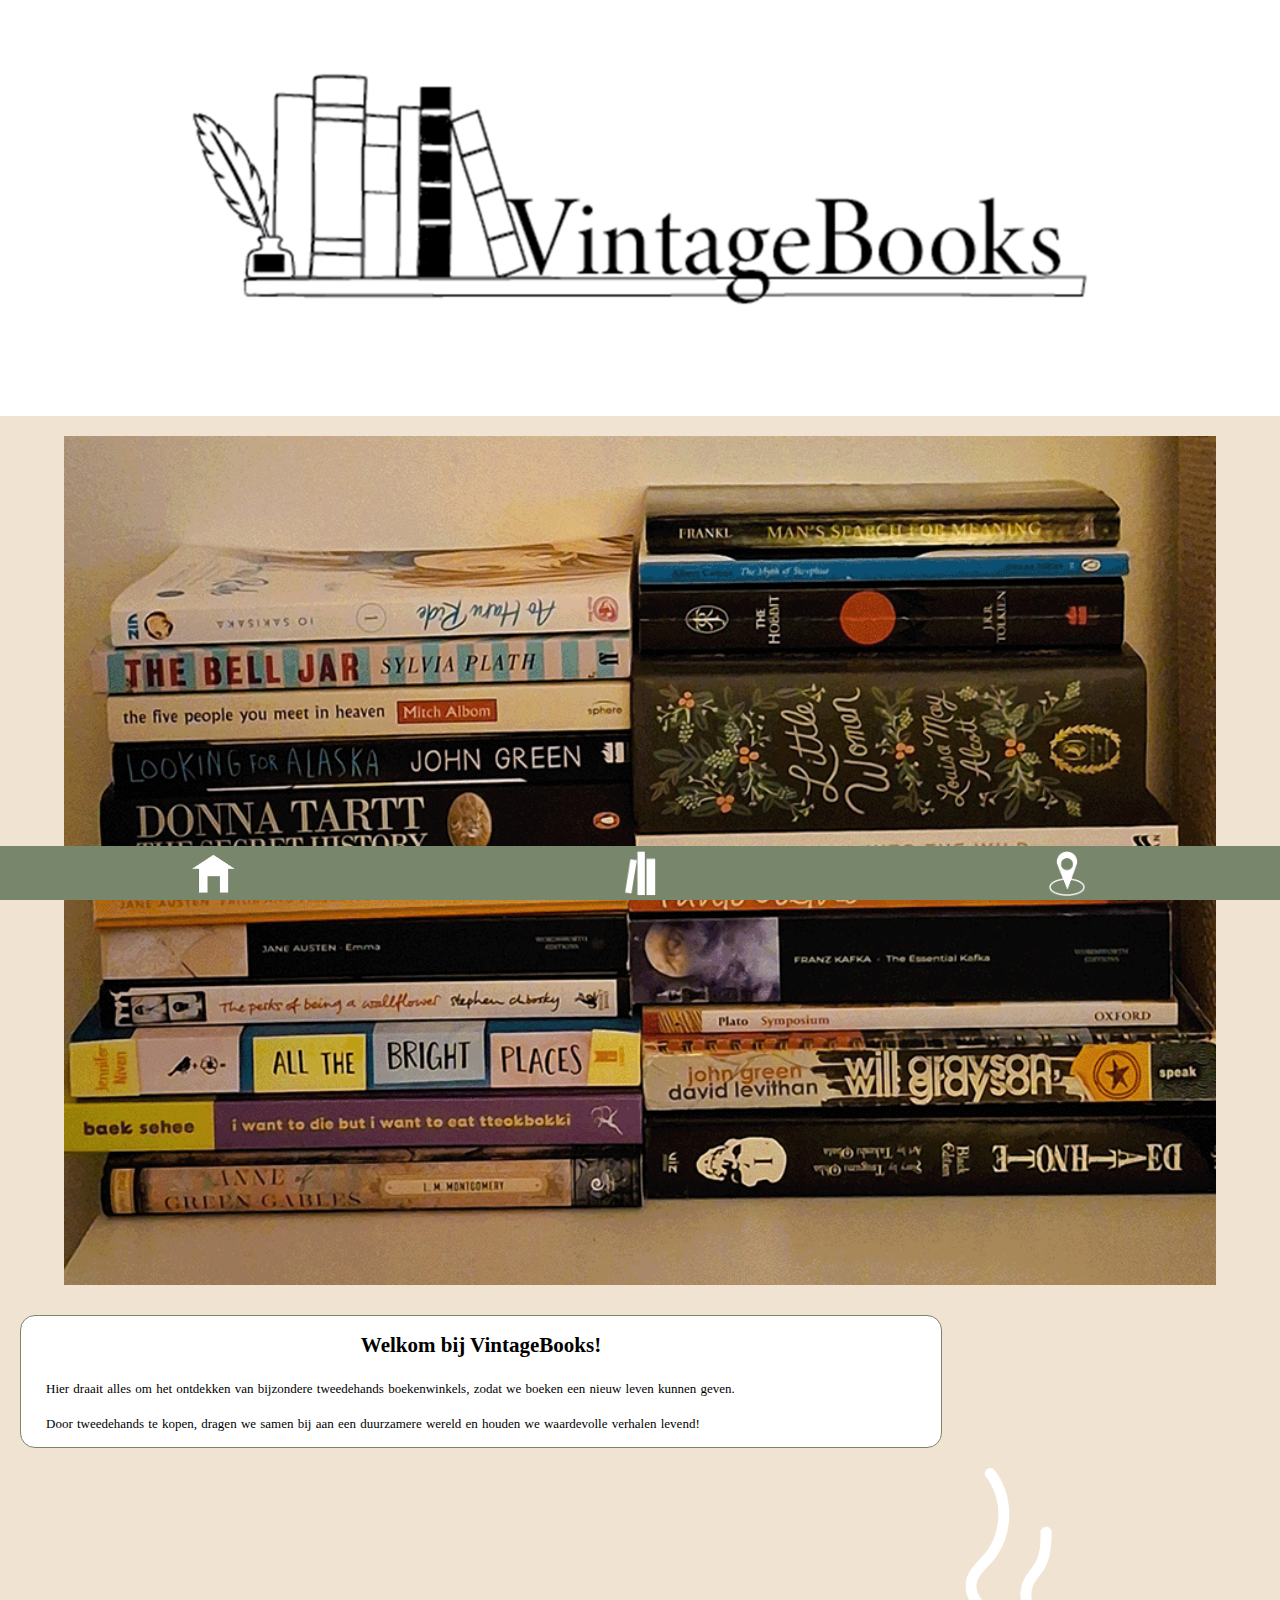
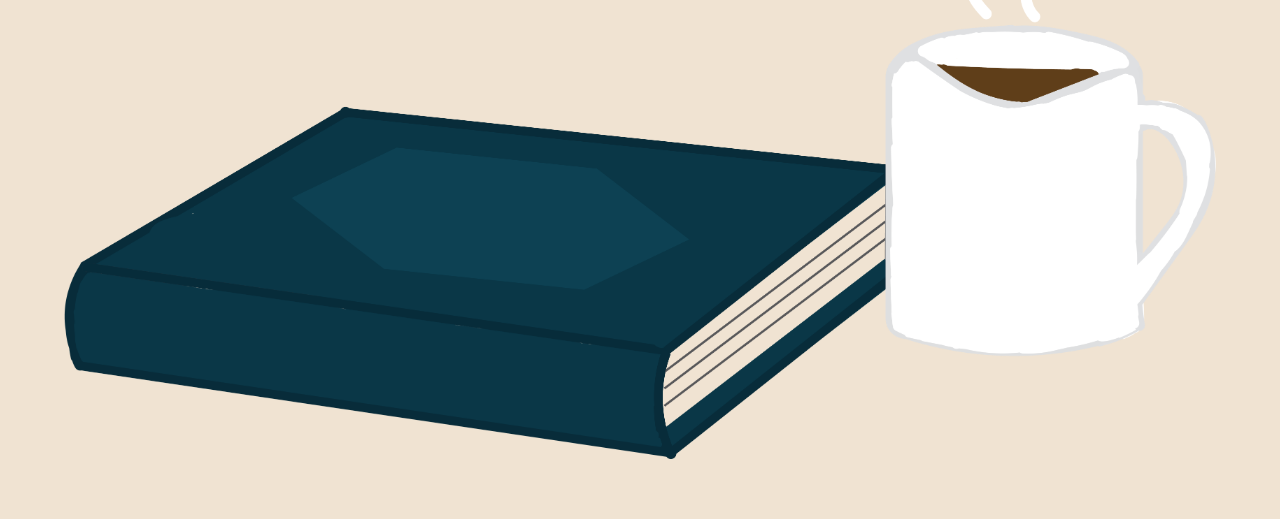
<file: index.html>
<!DOCTYPE html>
<html lang="en">

<head>
    <meta charset="UTF-8">
    <meta name="viewport" content="width=device-width, initial-scale=1.0">
    <title>VintageBooks</title>
    <link rel="stylesheet" type="text/css" href="style.css">
</head>

<body>
    <header>
        <h1>
            <img src="images/logogroter.png" style="max-width: 100%;" alt="vintagebookslogo">
        </h1>
    </header>

    <main>
        <img src="images/stapelboeken.png" alt="boekfoto">
        <article>
            <h2>Welkom bij VintageBooks!</h2>
            <p>
                Hier draait alles om het ontdekken van bijzondere tweedehands boekenwinkels, zodat
                we boeken een nieuw leven kunnen geven.</p>
            <p>
                Door tweedehands te kopen, dragen we samen bij aan een duurzamere wereld en houden
                we waardevolle verhalen levend!
            </p>
        </article>
        <img src="images/boekillustratie.png" alt="boekillustratie">
    </main>

    <nav>
        <ul>
            <li><a href="index.html"><img src="images/iconhome.png" alt="home"></a></li>
            <li><a href="boeken.html"><img src="images/iconboek.png" alt="boeken"></a></li>
            <li><a href="locatie.html"><img src="images/iconlocatie.png" alt="locatie"></a></li>
        </ul>
    </nav>


</body>
</html>
</file>
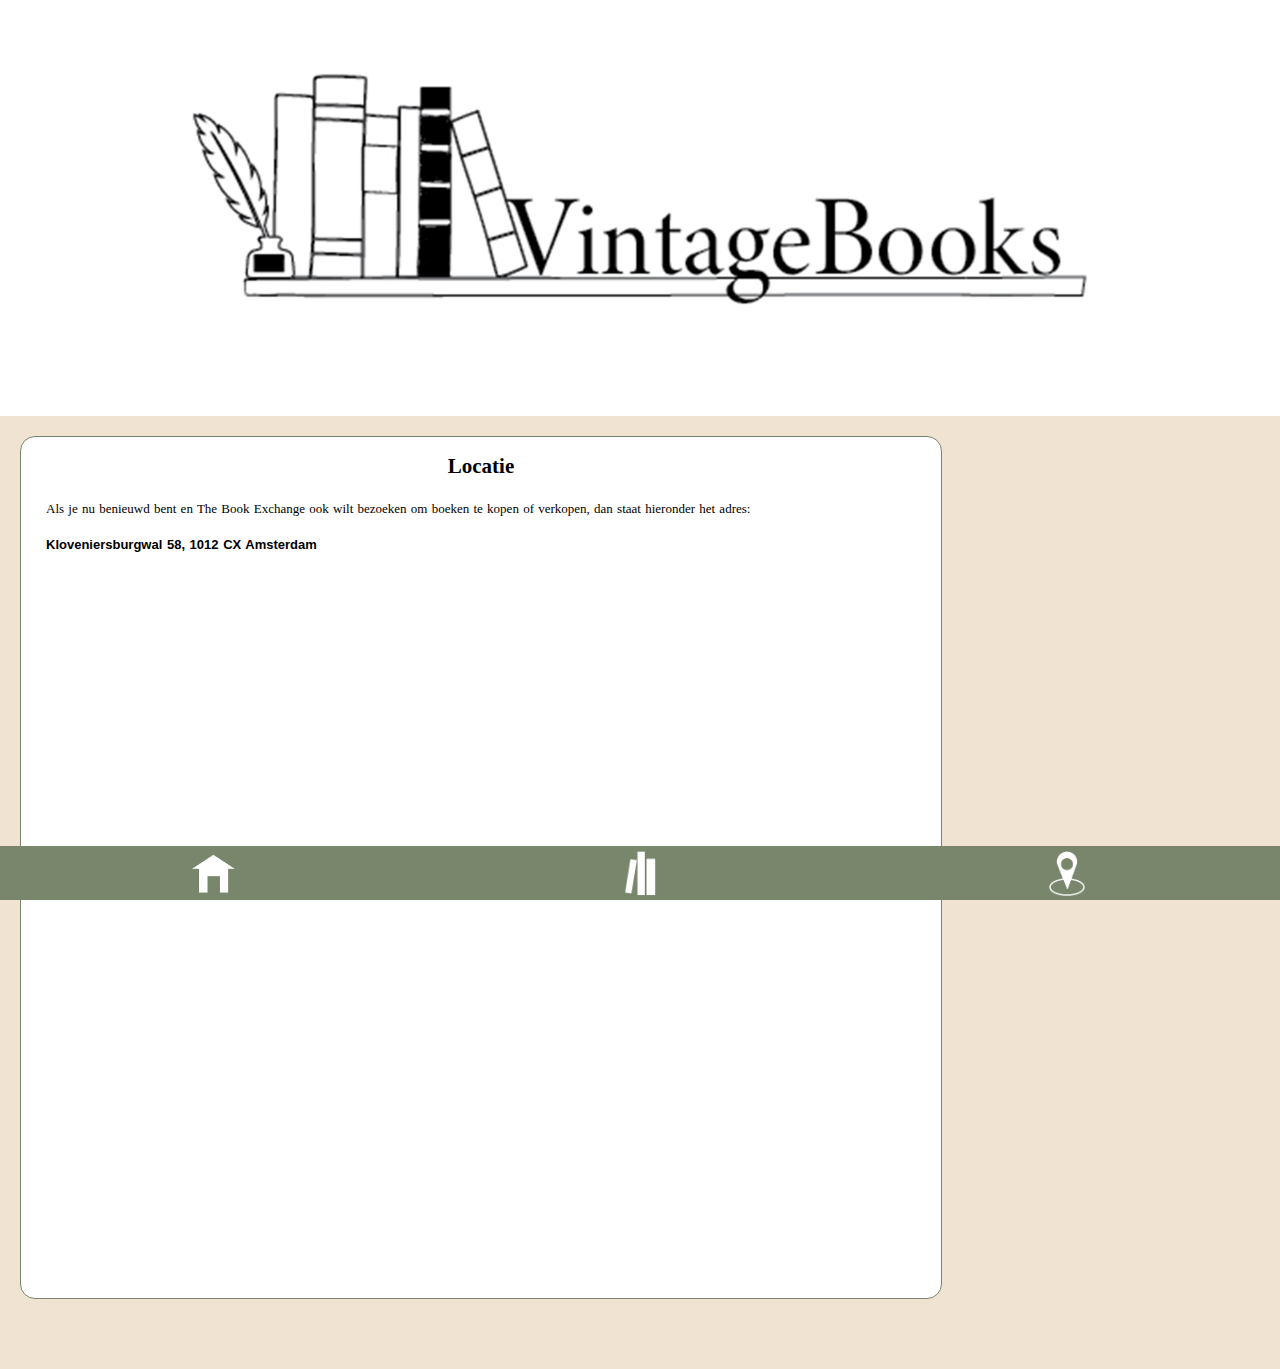
<file: locatie.html>
<!DOCTYPE html>
<html lang="en">

<head>
    <meta charset="UTF-8">
    <meta name="viewport" content="width=device-width, initial-scale=1.0">
    <title>VintageBooks</title>
    <link rel="stylesheet" type="text/css" href="style.css">
</head>


<body>
    <header>
        <h1>
            <img src="images/logogroter.png" style="max-width: 100%;" alt="vintagebookslogo">
        </h1>
    </header>

    <main>
        <article>
            <h2>Locatie</h2>
            <p>Als je nu benieuwd bent en The Book Exchange ook wilt bezoeken om boeken te kopen of verkopen, dan staat
                hieronder het adres:</p>
            <p><span class="adres">Kloveniersburgwal 58, 1012 CX Amsterdam</span></p>
            <div class="map">
                <iframe
                    src="https://www.google.com/maps/embed?pb=!1m18!1m12!1m3!1d4872.037971166819!2d4.894849275583057!3d52.370075747320094!2m3!1f0!2f0!3f0!3m2!1i1024!2i768!4f13.1!3m3!1m2!1s0x47c609bf10f65fc5%3A0xb090b02b5dd6f794!2sThe%20Book%20Exchange%20-%20Used%20English-language%20Books!5e0!3m2!1sen!2snl!4v1730855182011!5m2!1sen!2snl"
                    width="600" height="450" style="border:0;" allowfullscreen="" loading="lazy"
                    referrerpolicy="no-referrer-when-downgrade"></iframe>
            </div>
        </article>

    </main>

    <nav>
        <ul>
            <li><a href="index.html"><img src="images/iconhome.png" alt="home"></a></li>
            <li><a href="boeken.html"><img src="images/iconboek.png" alt="boeken"></a></li>
            <li><a href="locatie.html"><img src="images/iconlocatie.png" alt="locatie"></a></li>
        </ul>
    </nav>


</body>
</html>
</file>
<file: style.css>
header {
    background-color: white;
}

header img {
    margin-top: -0.7em;
    margin-bottom: -0.3em;
}

body {
    background-color: #f0e3d2;
    font-family: Georgia, 'Times New Roman', Times, serif;
    margin: 0;
}

main {
    width: 100%;
    margin: auto;
    padding-bottom: 50px;
}

main img {
    width: 90%;
    margin: auto;
    display: block;
    padding-bottom: 10px;
}

article {
    max-width: 900px;
    background-color: white;
    font-size: 14px;
    padding-left: 10px;
    padding-right: 10px;
    margin: 20px;
    border-radius: 15px;
    border-width: 1.5px;
    border-style: solid;
    border-color: #78866c;

}

article img {
    width: 300px;
    height: 300px;
}

h2 {
    text-align: center;
}

p {
    padding: 5px;
    font-size: 13px;
    max-width: 100%;
    line-height: 1.2;
    word-spacing: 1px;
    margin: 10px;
}

/*Hubspot*/
.map {
    padding-bottom: 80%;
    position: relative;
    margin: 10px;
}

.map iframe {
    height: 100%;
    width: 100%;
    left: 0;
    top: 0;
    position: absolute;
}

.adres {
    font-family: Arial, Helvetica, sans-serif;
    font-weight: 600;
}

nav {
    background-color: #78866c;
    position: fixed;
    bottom: 0;
    left: 0;
    right: 0;
    padding-top: 0.3em;
}

nav ul {
    list-style: none;
    margin: 0;
    padding: 0;
    display: flex;
    align-items: flex-end;
    justify-content: space-around;
    
}

a img {
    width: 45px;
    height: 45px;
    object-fit: contain;
}
</file>
